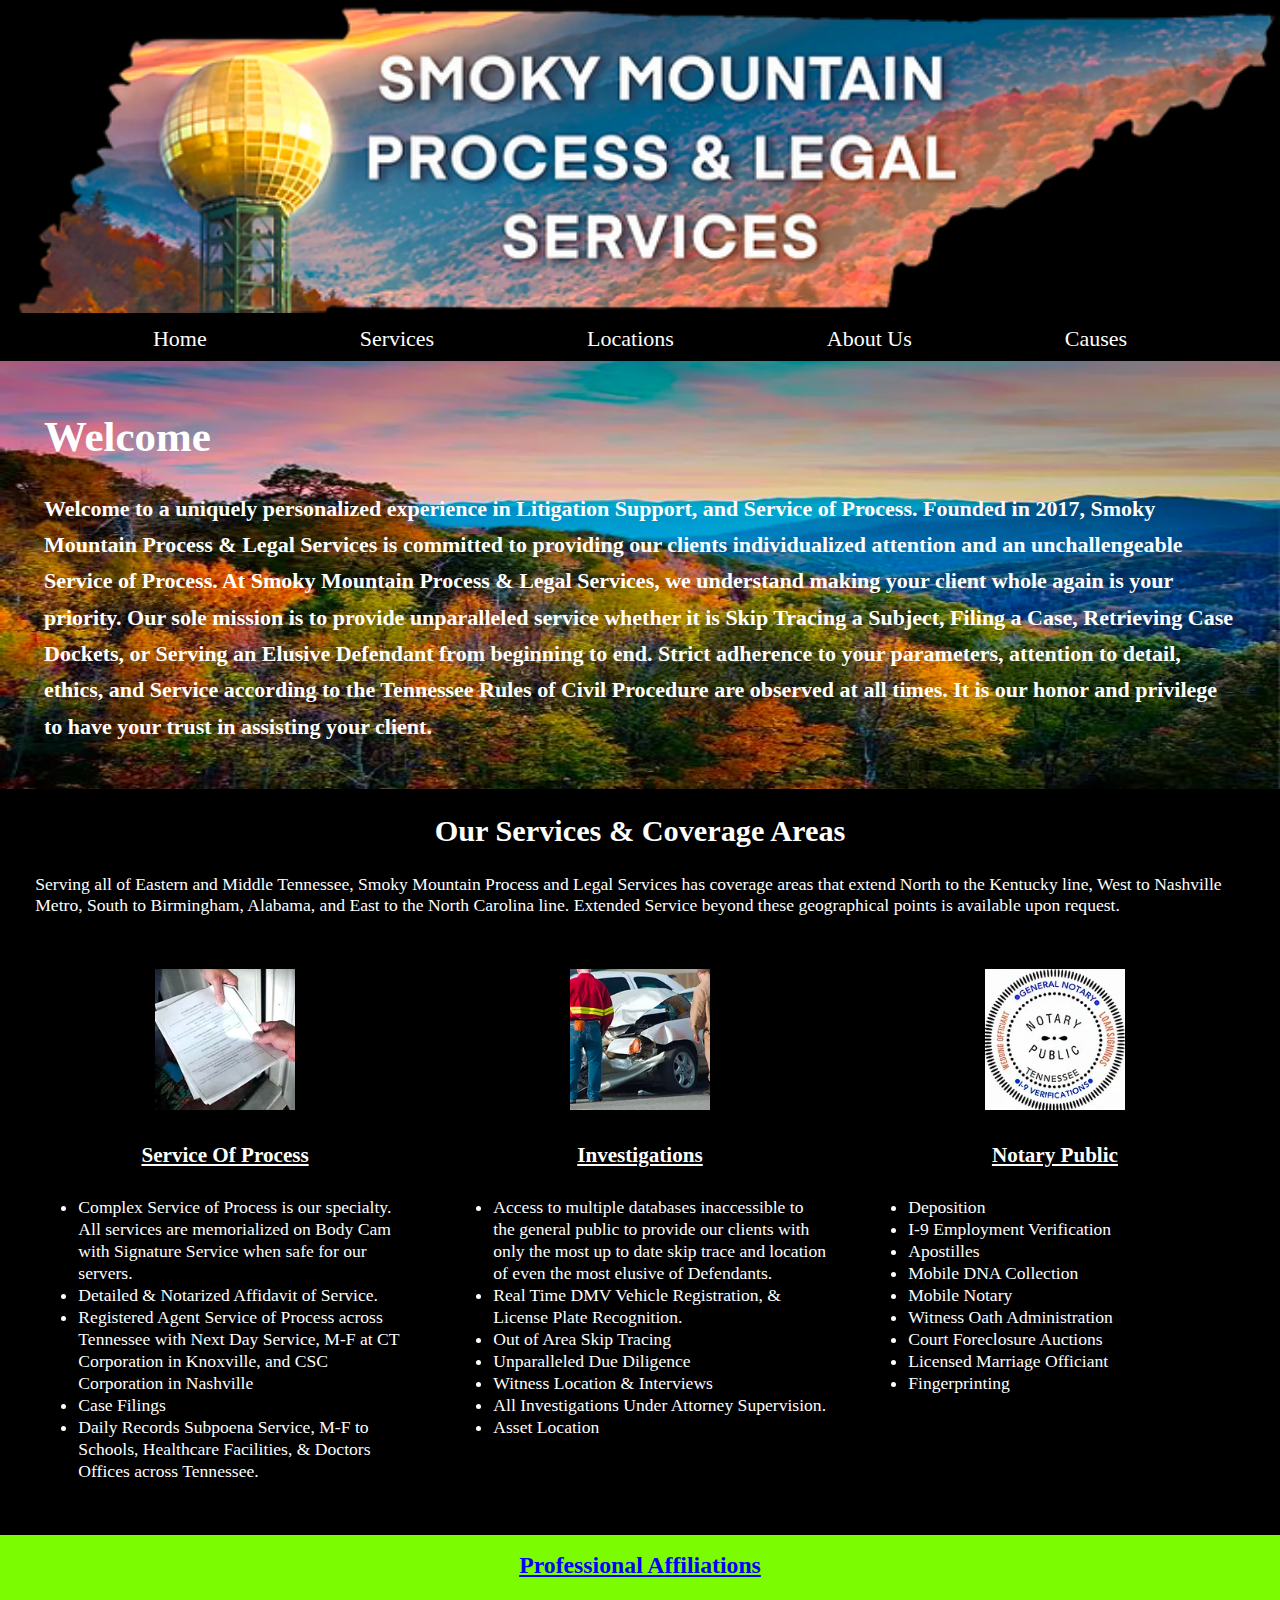
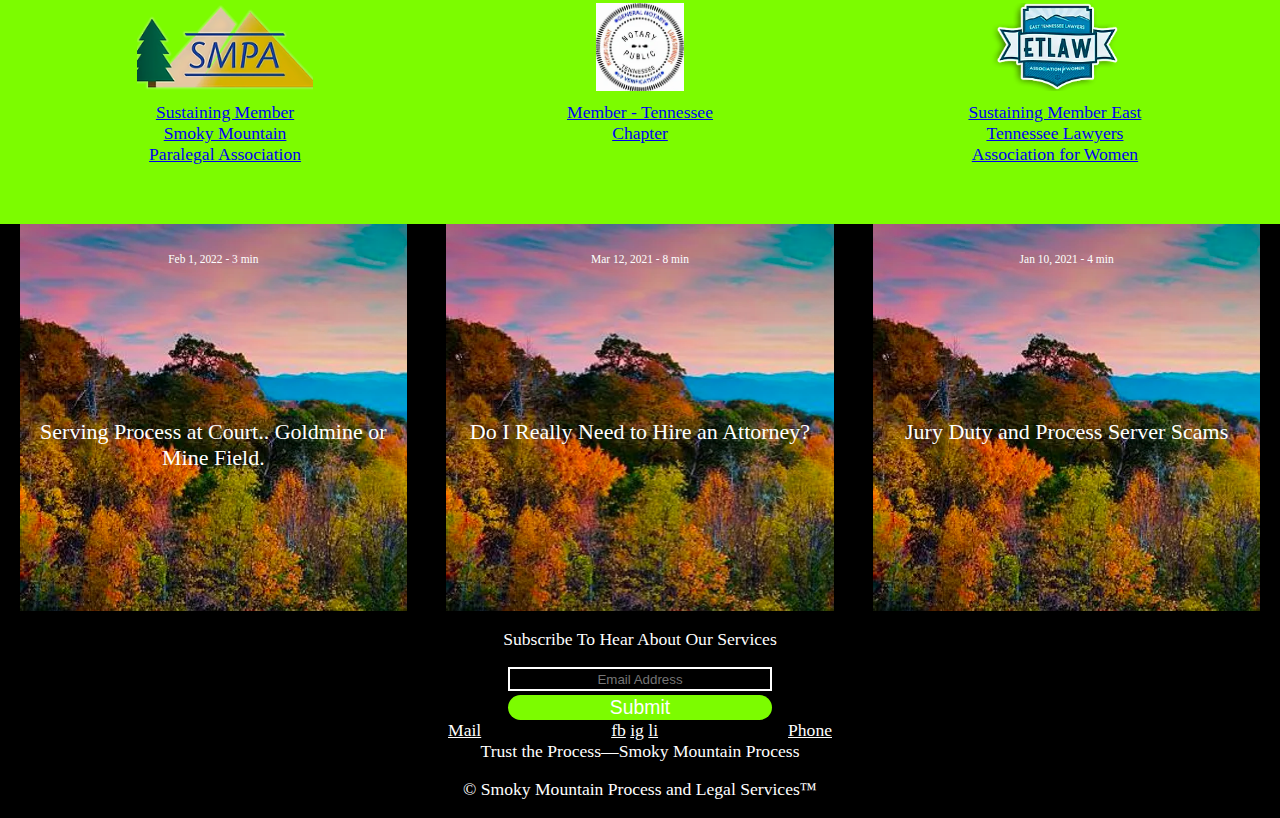
<file: index.html>
<!DOCTYPE html>
<html lang="en">
  <head>
    <meta charset="UTF-8" />
    <meta name="viewport" content="width=device-width, initial-scale=1.0" />
    <title>Best Tn Server</title>
    <link rel="stylesheet" href="./style.css" />
  </head>
  <body class="index">
    <nav>
      <img src="./images/banner.png" alt="" class="banner" />
      <div class="btns">
        <a href="/">Home</a>
        <a href="/services.html">Services</a>
        <a href="/">Locations</a>
        <a href="/">About Us</a>
        <a href="/">Causes</a>
      </div>
    </nav>
    <div class="welcome">
      <h2>Welcome</h2>
      <p>
        Welcome to a uniquely personalized experience in Litigation Support, and
        Service of Process. Founded in 2017, Smoky Mountain Process & Legal
        Services is committed to providing our clients individualized attention
        and an unchallengeable Service of Process. At Smoky Mountain Process &
        Legal Services, we understand making your client whole again is your
        priority. Our sole mission is to provide unparalleled service whether it
        is Skip Tracing a Subject, Filing a Case, Retrieving Case Dockets, or
        Serving an Elusive Defendant from beginning to end. Strict adherence to
        your parameters, attention to detail, ethics, and Service according to
        the Tennessee Rules of Civil Procedure are observed at all times. It is
        our honor and privilege to have your trust in assisting your client.
      </p>
    </div>
    <div class="services-coverage">
      <h2>Our Services & Coverage Areas</h2>
      <p>
        Serving all of Eastern and Middle Tennessee, Smoky Mountain Process and
        Legal Services has coverage areas that extend North to the Kentucky
        line, West to Nashville Metro, South to Birmingham, Alabama, and East to
        the North Carolina line. Extended Service beyond these geographical
        points is available upon request.
      </p>
      <div class="services">
        <div class="process">
          <img src="./images/process papers.png" alt="" />
          <h4>Service Of Process</h4>
          <ul>
            <li>
              Complex Service of Process is our specialty. All services are
              memorialized on Body Cam with Signature Service when safe for our
              servers.
            </li>
            <li>Detailed & Notarized Affidavit of Service.</li>
            <li>
              Registered Agent Service of Process across Tennessee with Next Day
              Service, M-F at CT Corporation in Knoxville, and CSC Corporation
              in Nashville
            </li>
            <li>Case Filings</li>
            <li>
              Daily Records Subpoena Service, M-F to Schools, Healthcare
              Facilities, & Doctors Offices across Tennessee.
            </li>
          </ul>
        </div>
        <div class="investigations">
          <img src="./images/car crash.png" alt="" />
          <h4>Investigations</h4>
          <ul>
            <li>
              Access to multiple databases inaccessible to the general public to
              provide our clients with only the most up to date skip trace and
              location of even the most elusive of Defendants.
            </li>
            <li>
              Real Time DMV Vehicle Registration, & License Plate Recognition.
            </li>
            <li>Out of Area Skip Tracing</li>
            <li>Unparalleled Due Diligence</li>
            <li>Witness Location & Interviews</li>
            <li>All Investigations Under Attorney Supervision.</li>
            <li>Asset Location</li>
          </ul>
        </div>
        <div class="notary">
          <img src="./images/notary public.png" alt="" />
          <h4>Notary Public</h4>
          <ul>
            <li>Deposition</li>
            <li>I-9 Employment Verification</li>
            <li>Apostilles</li>
            <li>Mobile DNA Collection</li>
            <li>Mobile Notary</li>
            <li>Witness Oath Administration</li>
            <li>Court Foreclosure Auctions</li>
            <li>Licensed Marriage Officiant</li>
            <li>Fingerprinting</li>
          </ul>
        </div>
      </div>
    </div>
    <div class="affiliations">
      <h3>Professional Affiliations</h3>
      <div class="row">
        <div class="smpa">
          <img src="./images/smpa.png" alt="" />
          <a href="#">Sustaining Member Smoky Mountain Paralegal Association</a>
        </div>
        <div class="notaries">
          <img src="./images/notary public.png" alt="" />
          <a href="#">Member - Tennessee Chapter</a>
        </div>
        <div class="etlaw">
          <img src="./images/etlaw.png" alt="" />
          <a href="#"
            >Sustaining Member East Tennessee Lawyers Association for Women</a
          >
        </div>
      </div>
    </div>
    <div class="blog-posts">
      <div class="post">
        <p>Feb 1, 2022 - 3 min</p>
        <h5>Serving Process at Court.. Goldmine or Mine Field.</h5>
      </div>
      <div class="post">
        <p>Mar 12, 2021 - 8 min</p>
        <h5>Do I Really Need to Hire an Attorney?</h5>
      </div>
      <div class="post">
        <p>Jan 10, 2021 - 4 min</p>
        <h5>Jury Duty and Process Server Scams</h5>
      </div>
    </div>
    <footer>
      <p>Subscribe To Hear About Our Services</p>
      <div class="subscribe">
        <input type="text" placeholder="Email Address" />
        <button>Submit</button>
      </div>
      <div class="social-media">
        <a href="">Mail</a>
        <div>
          <a href="">fb</a>
          <a href="">ig</a>
          <a href="">li</a>
        </div>
        <a href="">Phone</a>
      </div>
<div
        <p>Trust the Process—Smoky Mountain Process</p>
        <p>© Smoky Mountain Process and Legal Services™</p>
</div>
    </footer>
  </body>
</html>
</file>
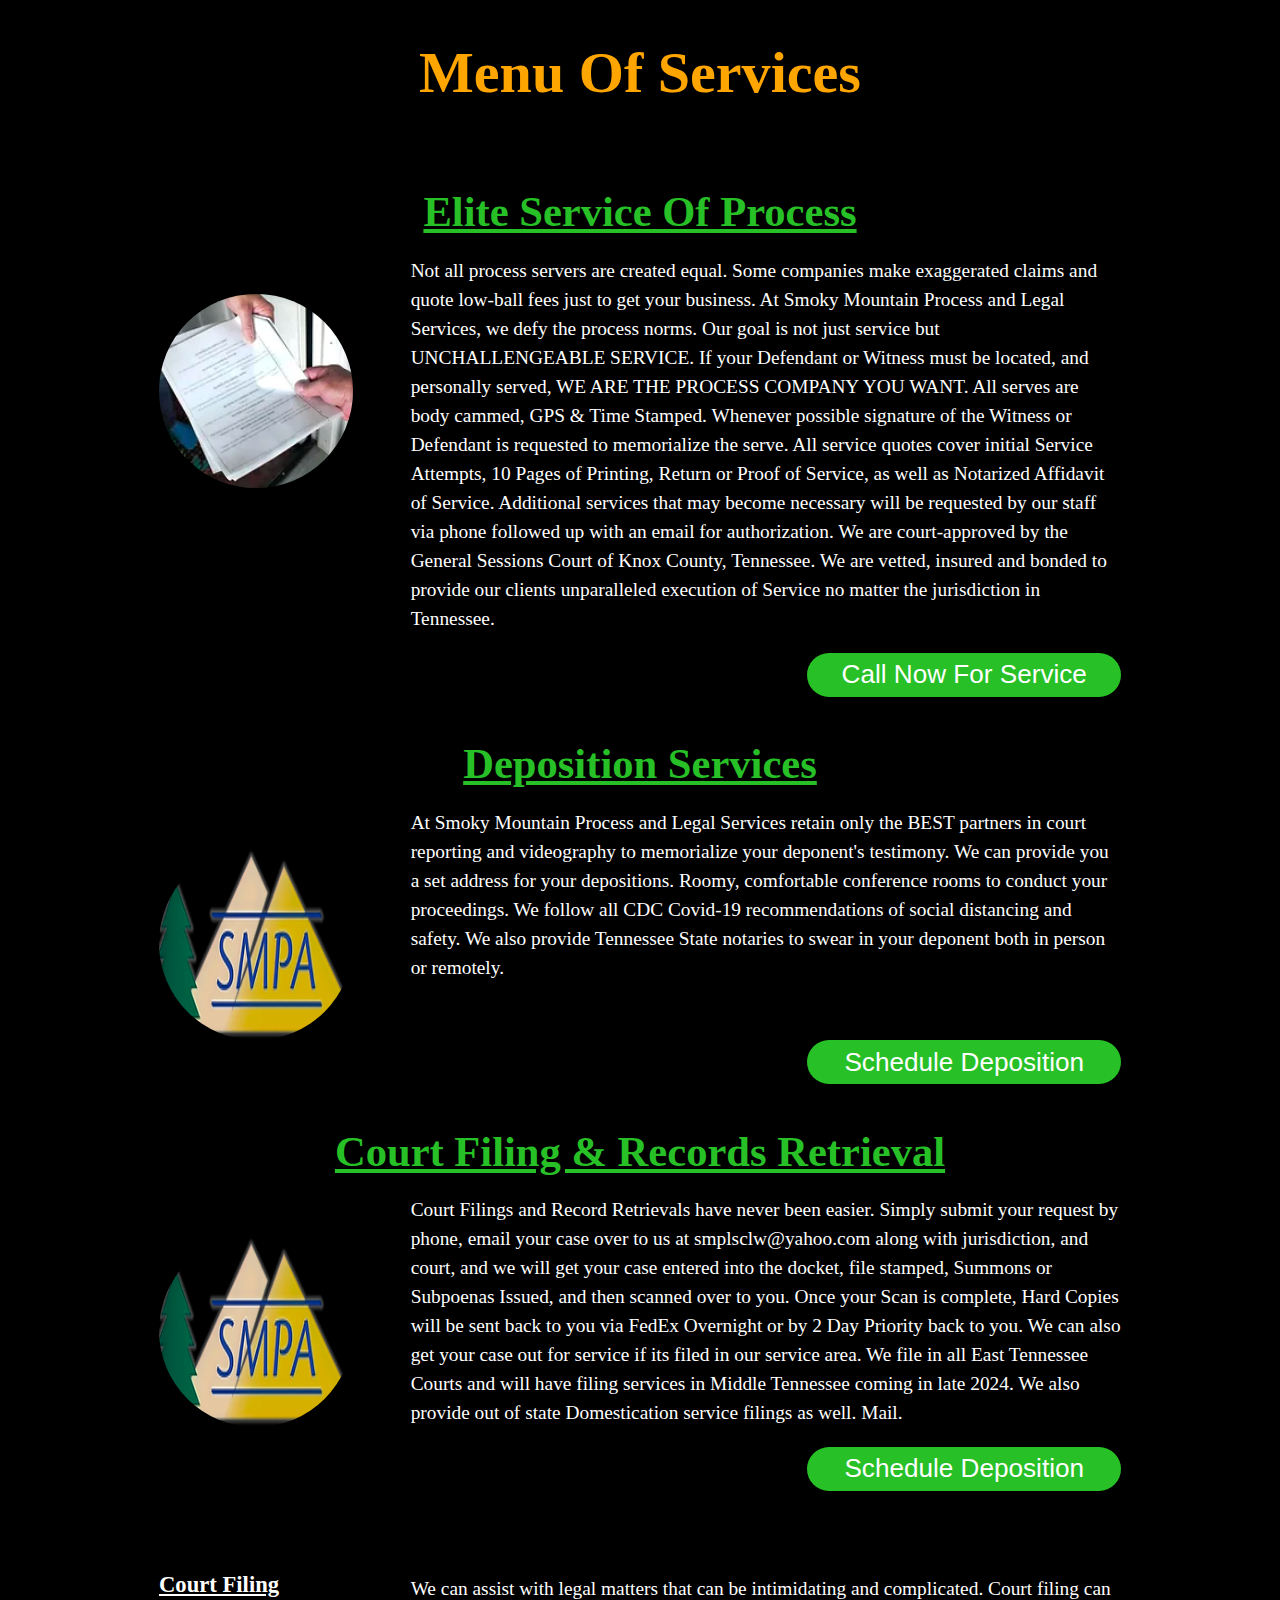
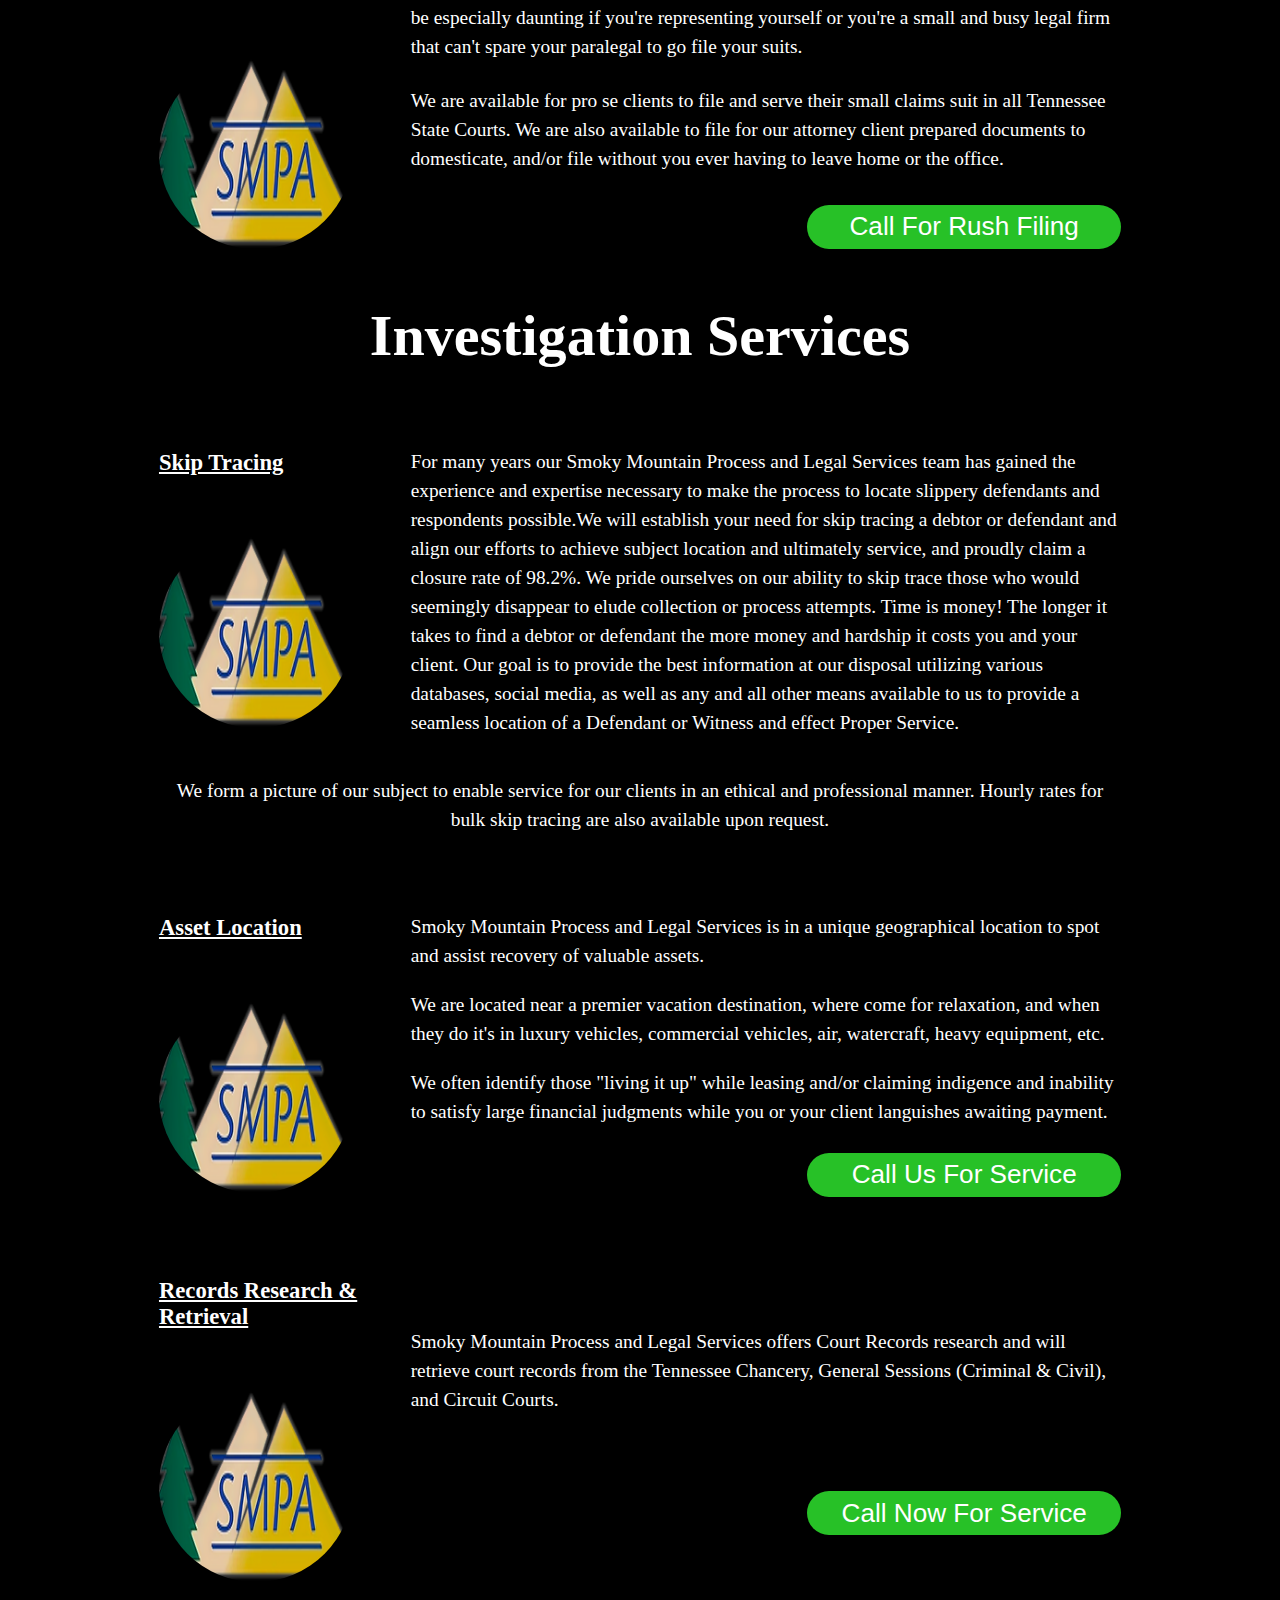
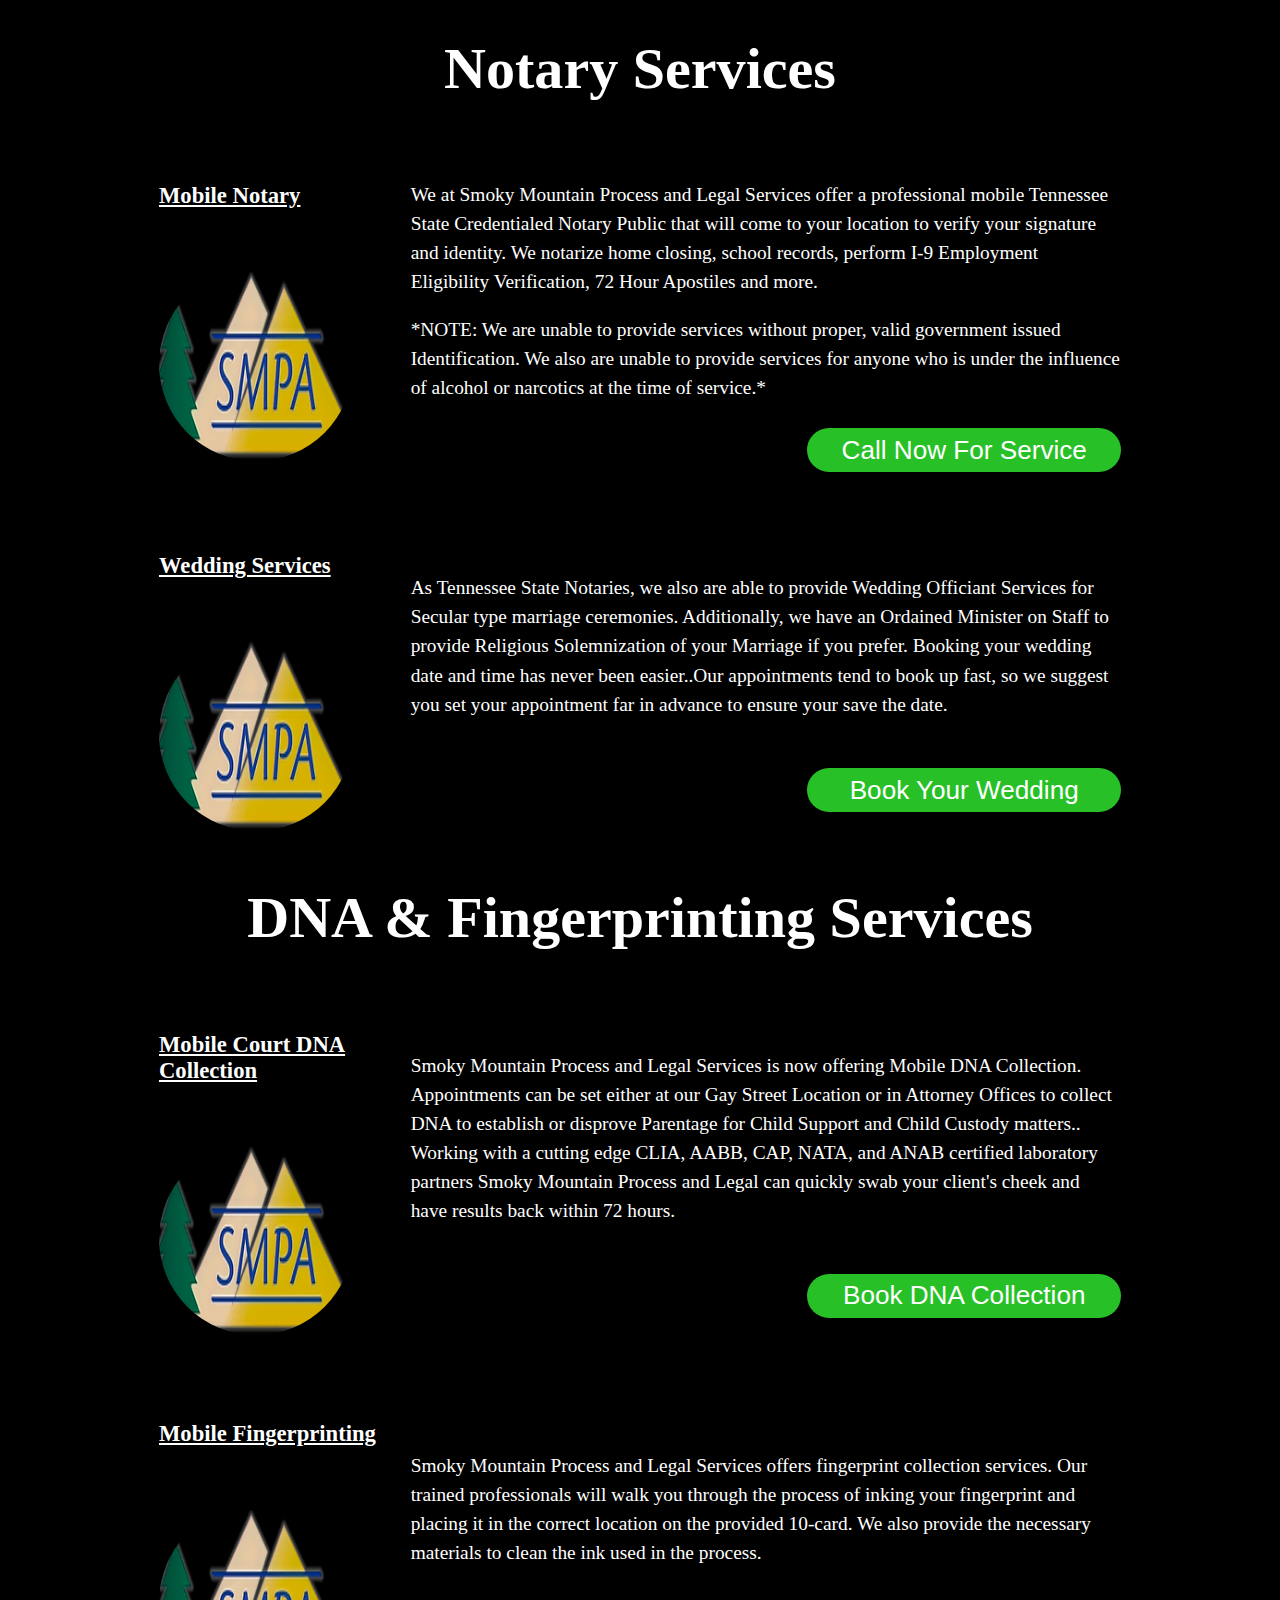
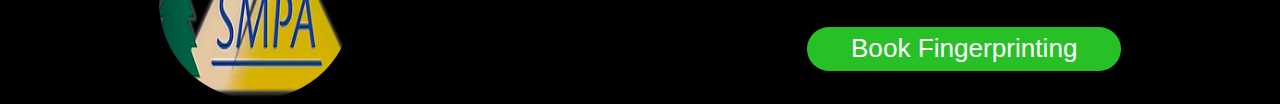
<file: services.html>
<!DOCTYPE html>
<html lang="en">
  <head>
    <meta charset="UTF-8" />
    <meta name="viewport" content="width=device-width, initial-scale=1.0" />
    <title>Services</title>
    <link rel="stylesheet" href="./style.css" />
  </head>
  <body class="services-body">
    <nav></nav>
    <h1>Menu Of Services</h1>
    <div class="elite-service row">
      <h3>Elite Service Of Process</h3>
      <div class="right-text">
        <img src="./images/process papers.png" alt="" />
        <p>
          Not all process servers are created equal. Some companies make
          exaggerated claims and quote low-ball fees just to get your business.
          At Smoky Mountain Process and Legal Services, we defy the process
          norms. Our goal is not just service but UNCHALLENGEABLE SERVICE. If
          your Defendant or Witness must be located, and personally served, WE
          ARE THE PROCESS COMPANY YOU WANT. All serves are body cammed, GPS &
          Time Stamped. Whenever possible signature of the Witness or Defendant
          is requested to memorialize the serve. All service quotes cover
          initial Service Attempts, 10 Pages of Printing, Return or Proof of
          Service, as well as Notarized Affidavit of Service. Additional
          services that may become necessary will be requested by our staff via
          phone followed up with an email for authorization. We are
          court-approved by the General Sessions Court of Knox County,
          Tennessee. We are vetted, insured and bonded to provide our clients
          unparalleled execution of Service no matter the jurisdiction in
          Tennessee.
        </p>
      </div>
      <button>Call Now For Service</button>
    </div>
    <div class="deposition row">
      <h3>Deposition Services</h3>
      <div class="right-text">
        <img src="./images/smpa.png" alt="" />
        <p>
          At Smoky Mountain Process and Legal Services retain only the BEST
          partners in court reporting and videography to memorialize your
          deponent's testimony. We can provide you a set address for your
          depositions. Roomy, comfortable conference rooms to conduct your
          proceedings. We follow all CDC Covid-19 recommendations of social
          distancing and safety. We also provide Tennessee State notaries to
          swear in your deponent both in person or remotely.
        </p>
      </div>
      <button>Schedule Deposition</button>
    </div>
    <div class="record-retrieval row">
      <h3>Court Filing & Records Retrieval</h3>
      <div class="right-text">
        <img src="./images/smpa.png" alt="" />
        <p>
          Court Filings and Record Retrievals have never been easier. Simply
          submit your request by phone, email your case over to us at
          smplsclw@yahoo.com along with jurisdiction, and court, and we will get
          your case entered into the docket, file stamped, Summons or Subpoenas
          Issued, and then scanned over to you. Once your Scan is complete, Hard
          Copies will be sent back to you via FedEx Overnight or by 2 Day
          Priority back to you. We can also get your case out for service if its
          filed in our service area. We file in all East Tennessee Courts and
          will have filing services in Middle Tennessee coming in late 2024. We
          also provide out of state Domestication service filings as well. Mail.
        </p>
      </div>
      <button>Schedule Deposition</button>
    </div>
    <div class="court-filing row2">
      <div class="left-img">
        <h3>Court Filing</h3>
        <img src="./images/smpa.png" alt="" />
      </div>
      <div class="right-text">
        <p>
          We can assist with legal matters that can be intimidating and
          complicated. Court filing can be especially daunting if you're
          representing yourself or you're a small and busy legal firm that can't
          spare your paralegal to go file your suits.
        </p>
        <p>
          We are available for pro se clients to file and serve their small
          claims suit in all Tennessee State Courts. We are also available to
          file for our attorney client prepared documents to domesticate, and/or
          file without you ever having to leave home or the office.
        </p>
        <button>Call For Rush Filing</button>
      </div>
    </div>
    <h2 class="sub-header">Investigation Services</h2>
    <div class="skip-tracing row2">
      <div class="left-img">
        <h3>Skip Tracing</h3>
        <img src="./images/smpa.png" alt="" />
      </div>
      <p>
        For many years our Smoky Mountain Process and Legal Services team has
        gained the experience and expertise necessary to make the process to
        locate slippery defendants and respondents possible.We will establish
        your need for skip tracing a debtor or defendant and align our efforts
        to achieve subject location and ultimately service, and proudly claim a
        closure rate of 98.2%. We pride ourselves on our ability to skip trace
        those who would seemingly disappear to elude collection or process
        attempts. Time is money! The longer it takes to find a debtor or
        defendant the more money and hardship it costs you and your client. Our
        goal is to provide the best information at our disposal utilizing
        various databases, social media, as well as any and all other means
        available to us to provide a seamless location of a Defendant or Witness
        and effect Proper Service.
      </p>
    </div>
    <p class="wide-p">
      We form a picture of our subject to enable service for our clients in an
      ethical and professional manner. Hourly rates for bulk skip tracing are
      also available upon request.
    </p>
    <div class="asset row2">
      <div class="left-img">
        <h3>Asset Location</h3>
        <img src="./images/smpa.png" alt="" />
      </div>
      <div class="right-text">
        <p>
          Smoky Mountain Process and Legal Services is in a unique geographical
          location to spot and assist recovery of valuable assets.
        </p>
        <p>
          We are located near a premier vacation destination, where come for
          relaxation, and when they do it's in luxury vehicles, commercial
          vehicles, air, watercraft, heavy equipment, etc.
        </p>
        <p>
          We often identify those "living it up" while leasing and/or claiming
          indigence and inability to satisfy large financial judgments while you
          or your client languishes awaiting payment.
        </p>
        <button>Call Us For Service</button>
      </div>
    </div>
    <div class="records row2">
      <div class="left-img">
        <h3>Records Research & Retrieval</h3>
        <img src="./images/smpa.png" alt="" />
      </div>
      <div class="right-text">
        <p>
          Smoky Mountain Process and Legal Services offers Court Records
          research and will retrieve court records from the Tennessee Chancery,
          General Sessions (Criminal & Civil), and Circuit Courts.
        </p>
        <button>Call Now For Service</button>
      </div>
    </div>
    <h2 class="sub-header">Notary Services</h2>
    <div class="mobile row2">
      <div class="left-img">
        <h3>Mobile Notary</h3>
        <img src="./images/smpa.png" alt="" />
      </div>
      <div class="right-text">
        <p>
          We at Smoky Mountain Process and Legal Services offer a professional
          mobile Tennessee State Credentialed Notary Public that will come to
          your location to verify your signature and identity. We notarize home
          closing, school records, perform I-9 Employment Eligibility
          Verification, 72 Hour Apostiles and more.
        </p>
        <p>
          *NOTE: We are unable to provide services without proper, valid
          government issued Identification. We also are unable to provide
          services for anyone who is under the influence of alcohol or narcotics
          at the time of service.*
        </p>
        <button>Call Now For Service</button>
      </div>
    </div>
    <div class="wedding row2">
      <div class="left-img">
        <h3>Wedding Services</h3>
        <img src="./images/smpa.png" alt="" />
      </div>
      <div class="right-text">
        <p>
          As Tennessee State Notaries, we also are able to provide Wedding
          Officiant Services for Secular type marriage ceremonies. Additionally,
          we have an Ordained Minister on Staff to provide Religious
          Solemnization of your Marriage if you prefer. Booking your wedding
          date and time has never been easier..Our appointments tend to book up
          fast, so we suggest you set your appointment far in advance to ensure
          your save the date.
        </p>
        <button>Book Your Wedding</button>
      </div>
    </div>
    <h2 class="sub-header">DNA & Fingerprinting Services</h2>
    <div class="dna row2">
      <div class="left-img">
        <h3>Mobile Court DNA Collection</h3>
        <img src="./images/smpa.png" alt="" />
      </div>
      <div class="right-text">
        <p>
          Smoky Mountain Process and Legal Services is now offering Mobile DNA
          Collection. Appointments can be set either at our Gay Street Location
          or in Attorney Offices to collect DNA to establish or disprove
          Parentage for Child Support and Child Custody matters.. Working with a
          cutting edge CLIA, AABB, CAP, NATA, and ANAB certified laboratory
          partners Smoky Mountain Process and Legal can quickly swab your
          client's cheek and have results back within 72 hours.
        </p>
        <button>Book DNA Collection</button>
      </div>
    </div>
    <div class="fingerprinting row2">
      <div class="left-img">
        <h3>Mobile Fingerprinting</h3>
        <img src="./images/smpa.png" alt="" />
      </div>
      <div class="right-text">
        <p>
          Smoky Mountain Process and Legal Services offers fingerprint
          collection services. Our trained professionals will walk you through
          the process of inking your fingerprint and placing it in the correct
          location on the provided 10-card. We also provide the necessary
          materials to clean the ink used in the process.
        </p>
        <button>Book Fingerprinting</button>
      </div>
    </div>
  </body>
</html>
</file>
<file: style.css>
html {
  background-color: black;
  color: white;
  font-size: 1.1em;
}
html body {
  margin: 0;
}

nav .banner {
  width: 100%;
}
nav .btns {
  padding: 0.5em 0;
  display: flex;
  justify-content: space-evenly;
}
nav .btns a {
  color: white;
  text-decoration: none;
  font-size: 1.25em;
}

.index .welcome {
  background-image: url(./images/trees.png);
  background-repeat: no-repeat;
  background-size: 100% 100%;
  font-size: 1.25em;
  font-weight: 600;
  line-height: 1.65em;
  padding: 1em 2em;
}
.index .welcome h2 {
  font-size: 1.95em;
}
.index .services-coverage {
  font-weight: 500;
  padding: 0 1em;
}
.index .services-coverage h2 {
  text-align: center;
  font-size: 1.72em;
}
.index .services-coverage p {
  margin: 0 1em;
  margin-bottom: 3em;
}
.index .services-coverage .services {
  display: flex;
  margin-bottom: 2em;
}
@media (max-width: 360px) {
  .index .services-coverage .services {
    flex-direction: column;
    width: 90%;
    margin: auto;
  }
}
@media (min-width: 361px) and (max-width: 480px) {
  .index .services-coverage .services {
    flex-direction: column;
    width: 90%;
    margin: auto;
  }
}
@media (min-width: 481px) and (max-width: 736px) {
  .index .services-coverage .services {
    flex-direction: column;
    width: 90%;
    margin: auto;
  }
}
.index .services-coverage .services h4 {
  text-decoration: underline;
  font-size: 1.2em;
}
.index .services-coverage .services div {
  width: 30%;
  margin: 0 auto;
  text-align: center;
}
@media (max-width: 360px) {
  .index .services-coverage .services div {
    width: 100%;
    margin-bottom: 3em;
  }
}
@media (min-width: 361px) and (max-width: 480px) {
  .index .services-coverage .services div {
    width: 100%;
    margin-bottom: 3em;
  }
}
@media (min-width: 481px) and (max-width: 736px) {
  .index .services-coverage .services div {
    width: 100%;
    margin-bottom: 3em;
  }
}
.index .services-coverage .services div img {
  width: 8em;
  height: 8em;
  margin-right: 0;
}
.index .services-coverage .services div ul li {
  text-align: left;
  line-height: 1.25em;
}
.index .affiliations {
  background-color: lawngreen;
  padding: 1em 1em 3em;
  text-align: center;
  color: blue;
}
.index .affiliations h3 {
  text-decoration: underline;
  font-size: 1.35em;
  margin-top: 0;
}
.index .affiliations .row {
  display: flex;
  justify-content: space-around;
}
@media (max-width: 360px) {
  .index .affiliations .row {
    flex-direction: column;
    align-items: center;
  }
}
@media (min-width: 361px) and (max-width: 480px) {
  .index .affiliations .row {
    flex-direction: column;
    align-items: center;
  }
}
@media (min-width: 481px) and (max-width: 736px) {
  .index .affiliations .row {
    flex-direction: column;
    align-items: center;
  }
}
.index .affiliations .row div {
  width: 33%;
}
@media (max-width: 360px) {
  .index .affiliations .row div {
    width: 100%;
    margin: 1em auto;
  }
}
@media (min-width: 361px) and (max-width: 480px) {
  .index .affiliations .row div {
    width: 100%;
    margin: 1em auto;
  }
}
@media (min-width: 481px) and (max-width: 736px) {
  .index .affiliations .row div {
    width: 100%;
    margin: 1em auto;
  }
}
.index .affiliations .row div img {
  height: 5em;
}
.index .affiliations .row div a {
  width: 10em;
  margin: 0.35em auto;
  display: block;
}
.index .blog-posts {
  display: flex;
  justify-content: space-around;
}
@media (max-width: 360px) {
  .index .blog-posts {
    flex-direction: column;
    align-items: center;
  }
}
@media (min-width: 361px) and (max-width: 480px) {
  .index .blog-posts {
    flex-direction: column;
    align-items: center;
  }
}
@media (min-width: 481px) and (max-width: 736px) {
  .index .blog-posts {
    flex-direction: column;
    align-items: center;
  }
}
.index .blog-posts .post {
  background-image: url(./images/trees.png);
  text-align: center;
  padding: 1em;
  height: 20em;
  width: 20em;
}
@media (max-width: 360px) {
  .index .blog-posts .post {
    margin-top: 2em;
  }
}
@media (min-width: 361px) and (max-width: 480px) {
  .index .blog-posts .post {
    margin-top: 2em;
  }
}
@media (min-width: 481px) and (max-width: 736px) {
  .index .blog-posts .post {
    margin-top: 2em;
  }
}
.index .blog-posts .post p {
  font-size: 0.65em;
}
.index .blog-posts .post h5 {
  margin-top: 7em;
  font-size: 1.25em;
  font-weight: 200;
}

.services-body {
  font-size: 1.1em;
  margin: auto 2em;
}
.services-body h1 {
  color: orange;
  text-align: center;
  font-size: 3em;
}
.services-body h3 {
  text-decoration: underline;
  margin-bottom: 0;
}
.services-body img {
  height: 10em;
  width: 10em;
  border-radius: 50%;
  margin-right: 3em;
  margin-top: 3em;
}
.services-body p {
  line-height: 1.5em;
}
.services-body button {
  background-color: rgb(39, 193, 39);
  color: white;
  border: none;
  border-radius: 2em;
  font-size: 1.35em;
  padding: 0.25em 0.85em;
  width: 12em;
}
.services-body .sub-header {
  text-align: center;
  font-size: 3em;
}
@media (max-width: 360px) {
  .services-body .sub-header {
    font-size: 2.65em;
  }
}
@media (min-width: 361px) and (max-width: 480px) {
  .services-body .sub-header {
    font-size: 2.65em;
  }
}
@media (min-width: 481px) and (max-width: 736px) {
  .services-body .sub-header {
    font-size: 2.65em;
  }
}
@media (min-width: 737px) and (max-width: 980px) {
  .services-body .sub-header {
    font-size: 2.65em;
  }
}
.services-body .row {
  display: flex;
  flex-direction: column;
  align-items: flex-end;
}
.services-body .row h3 {
  color: rgb(39, 193, 39);
  font-size: 2.2em;
  align-self: center;
}
.services-body .row .right-text {
  display: flex;
  width: 80%;
  margin: auto;
}
@media (max-width: 360px) {
  .services-body .row .right-text {
    flex-direction: column;
    align-items: center;
  }
}
@media (min-width: 361px) and (max-width: 480px) {
  .services-body .row .right-text {
    flex-direction: column;
    align-items: center;
  }
}
@media (min-width: 481px) and (max-width: 736px) {
  .services-body .row .right-text {
    flex-direction: column;
    align-items: center;
  }
}
@media (min-width: 737px) and (max-width: 980px) {
  .services-body .row .right-text {
    flex-direction: column;
    align-items: center;
  }
}
.services-body .row button {
  margin-right: 10%;
}
@media (max-width: 360px) {
  .services-body .row button {
    margin: auto;
  }
}
@media (min-width: 361px) and (max-width: 480px) {
  .services-body .row button {
    margin: auto;
  }
}
@media (min-width: 481px) and (max-width: 736px) {
  .services-body .row button {
    margin: auto;
  }
}
@media (min-width: 737px) and (max-width: 980px) {
  .services-body .row button {
    margin: auto;
  }
}
.services-body .row2 {
  display: flex;
  margin: auto;
  width: 80%;
  margin-top: 3em;
}
@media (max-width: 360px) {
  .services-body .row2 {
    flex-direction: column;
    align-items: center;
  }
}
@media (min-width: 361px) and (max-width: 480px) {
  .services-body .row2 {
    flex-direction: column;
    align-items: center;
  }
}
@media (min-width: 481px) and (max-width: 736px) {
  .services-body .row2 {
    flex-direction: column;
    align-items: center;
  }
}
@media (min-width: 737px) and (max-width: 980px) {
  .services-body .row2 {
    flex-direction: column;
    align-items: center;
  }
}
.services-body .row2 .right-text {
  display: flex;
  flex-direction: column;
  justify-content: space-evenly;
}
.services-body .row2 .right-text p {
  margin-bottom: 0;
}
.services-body .row2 .right-text button {
  margin-top: 1em;
  align-self: flex-end;
  margin-right: 0;
}
@media (max-width: 360px) {
  .services-body .row2 .right-text button {
    margin: 1em auto 0;
  }
}
@media (min-width: 361px) and (max-width: 480px) {
  .services-body .row2 .right-text button {
    margin: 1em auto 0;
  }
}
@media (min-width: 481px) and (max-width: 736px) {
  .services-body .row2 .right-text button {
    margin: 1em auto 0;
  }
}
@media (min-width: 737px) and (max-width: 980px) {
  .services-body .row2 .right-text button {
    margin: 1em auto 0;
  }
}
.services-body .wide-p {
  text-align: center;
  width: 80%;
  margin: 1em auto;
}
@media (max-width: 360px) {
  .services-body .wide-p {
    width: 100%;
  }
}
@media (min-width: 361px) and (max-width: 480px) {
  .services-body .wide-p {
    width: 100%;
  }
}
@media (min-width: 481px) and (max-width: 736px) {
  .services-body .wide-p {
    width: 100%;
  }
}
@media (min-width: 737px) and (max-width: 980px) {
  .services-body .wide-p {
    width: 100%;
  }
}

footer {
  text-align: center;
}
footer .subscribe {
  display: flex;
  flex-direction: column;
  width: 15em;
  margin: auto;
}
footer .subscribe input {
  background-color: black;
  border: 2px solid white;
  margin-bottom: 0.25em;
  text-align: center;
  height: 1.35em;
  color: white;
}
footer .subscribe button {
  background-color: lawngreen;
  color: white;
  font-size: 1.1em;
  border: none;
  border-radius: 0.95em;
}
footer .social-media {
  display: flex;
  justify-content: space-between;
  width: 30%;
  margin: auto;
}
@media (max-width: 360px) {
  footer .social-media {
    margin: 0.5em auto;
  }
}
@media (min-width: 361px) and (max-width: 480px) {
  footer .social-media {
    margin: 0.5em auto;
  }
}
@media (min-width: 481px) and (max-width: 736px) {
  footer .social-media {
    margin: 0.5em auto;
  }
}
footer .social-media a {
  color: white;
}/*# sourceMappingURL=style.css.map */
</file>
